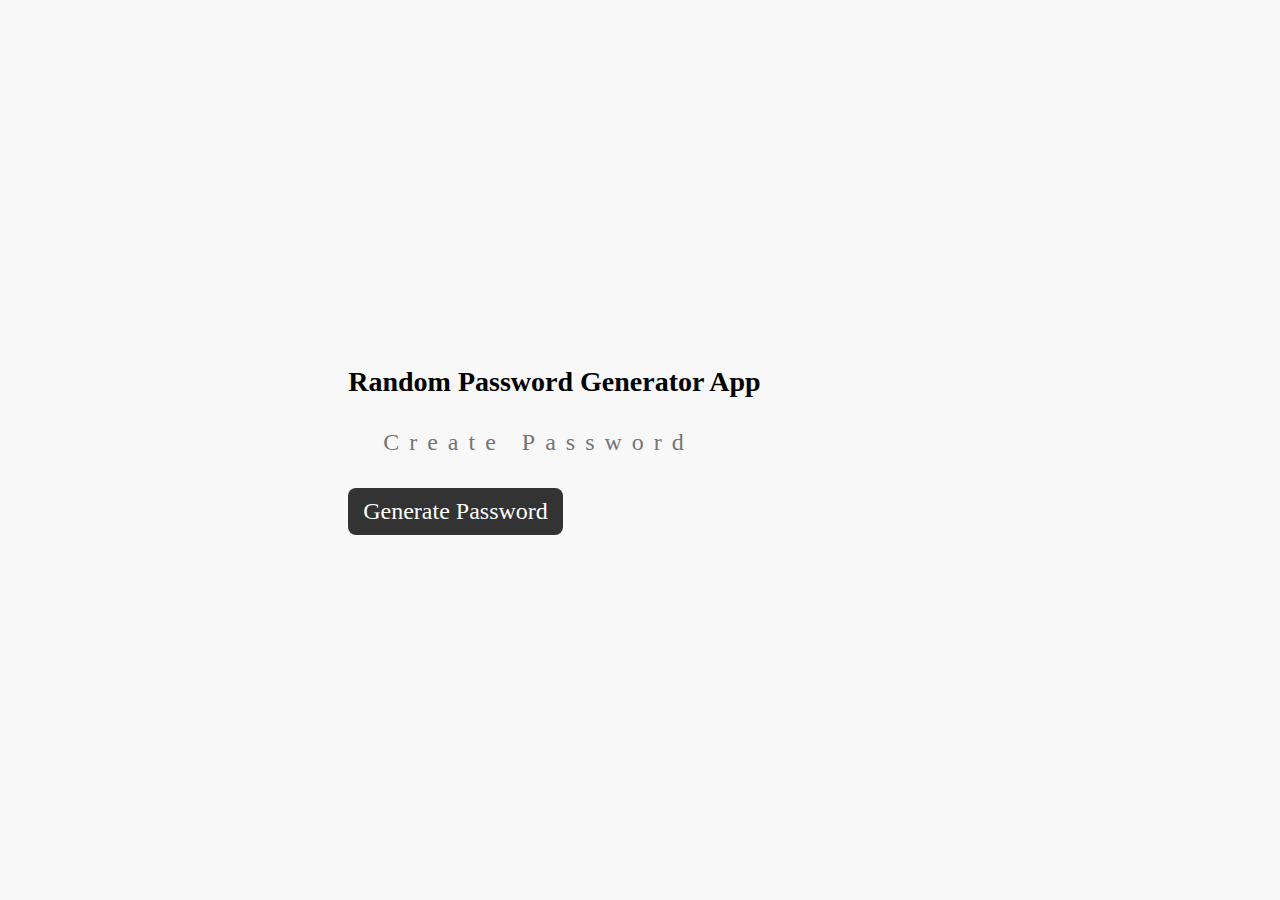
<file: Passwordgenerator/index.htm>
<!DOCTYPE html>
<html>
  <head>
    <title>Random Password Generator</title>
    <link rel="stylesheet" type="text/css" href="style.css">
  </head>
  <body>
    <div class="inputbox">
      <h2>Random Password Generator App</h2>
      <input type="text" name="" placeholder="Create Password" id="password" readonly="">
      <div id="btn" onclick="getPassword();">Generate Password</div>
    </div>
    <script type="text/javascript">
      function getPassword(){
        
        var chars = "1234567890abcdefghijklmnopqrstuvwxyzABCDEFGHIJKLMNOPQRSTUVWXYZ+×÷=/_!@#$%^&*()-:;,?~|{}<>[]"
        var passwordLength = 16;
        var password = " ";
        
        for (var i=0; i<passwordLength; i++){
          var randomNumber = Math.floor(Math.random() * chars.length);
          password += chars.substring(randomNumber,randomNumber+1);
        }
        document.getElementById("password").value = password
      }
    </script>
  </body>
</html>
</file>
<file: Passwordgenerator/style.css>
*
{
  margin: 0;
  padding: 0;
  font-family: Consolas;
  user-select: none;
}

body
{
  display: flex;
  justify-content: center;
  align-items: center;
  min-height: 100vh;
  background: #f8f8f8;
}

.inputbox h2
{
font-size: 28px;
columns: #333;
}

.inputbox input
{
  position: relative;
  width: 100%;
  height: 60px;
  border: none;
  margin: 15px;
  background: transparent;
  outline: none;
  padding: 0 20px;
  font-size: 24px;
  letter-spacing: 4px;
  box-sizing: border-box;
  border-radius: 8px;
  color: #333;
  box-shadow: -4px -4px 10px rgba(255, 255, 255, 1)
              inset 4px 4px 10px rgba(0, 0, 0, 0.05)
              inset -4px -4px 10px rgba(255, 255, 255, 1)
              4px 4px 10px rgba(0, 0, 0, 0.05);
}

.inputbox input::placeholder
{
  letter-spacing: 10px;
}

.inputbox #btn
{
  position: relativel;
  cursor: pointer;
  color: #fff;
  background: #333;
  font-size: 24px;
  display: inline-block;
  padding: 10px 15px;
  border-radius: 8px;
}

.inputbox #btn:active
{
  background: #9c27b0;
}
</file>
